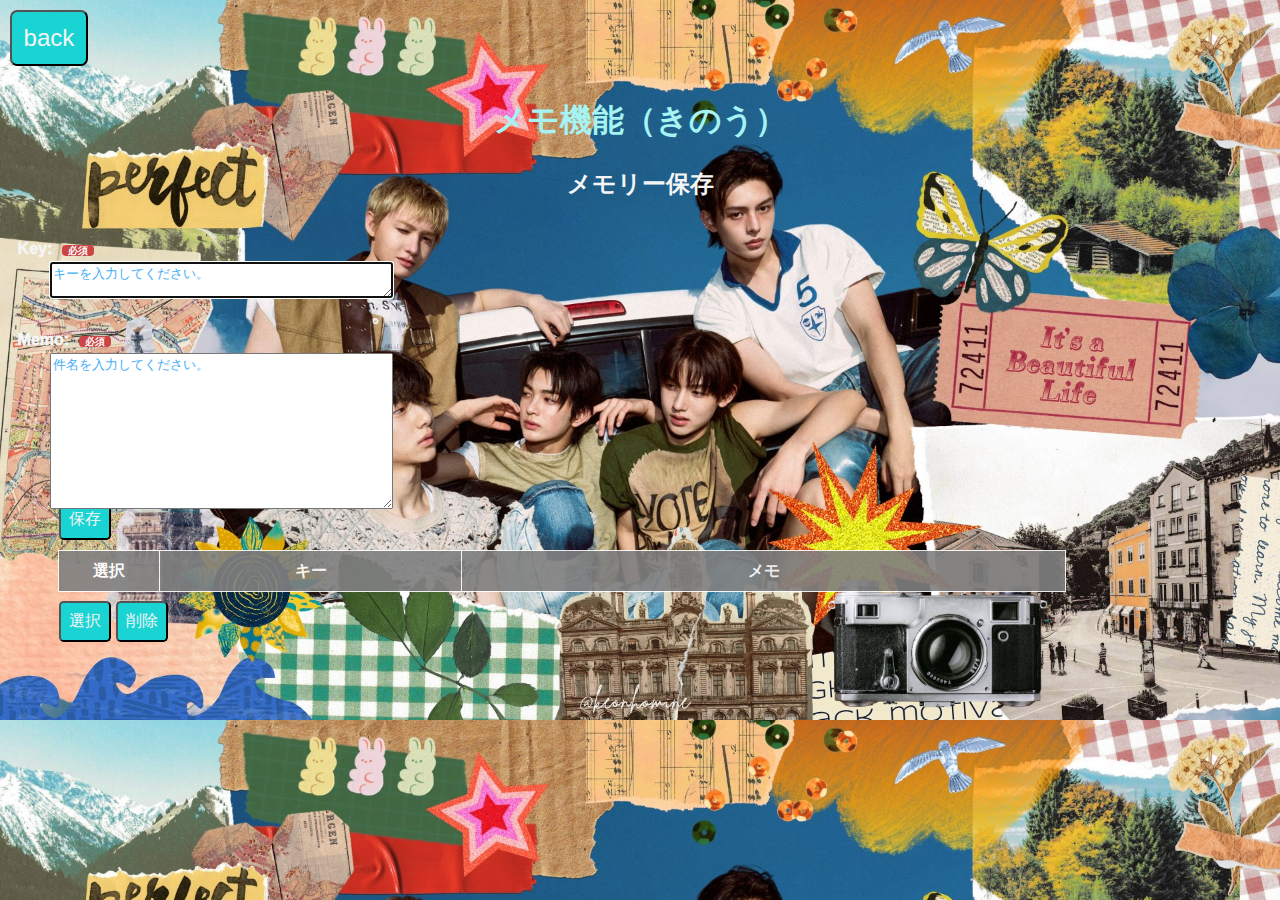
<file: 04_memo/memo.html>
<!DOCTYPE html>
<html lang="ja">

<head>
  <meta charset="UTF-8">
  <meta name="viewport" content="width=device-width, initial-scale=1.0">
  <title>メモ機能（きのう）</title>
  <link rel="icon" href="hint.ico">
  <link rel="stylesheet" href="css/memo.css">
</head>

<body>
  <div class="back">
    <button id="btn99" type="button" onclick="history.back()">back</button>
  </div>

  <header>
    <h1>メモ機能（きのう）</h1>
    <h2>メモリー保存</h2>
  </header>

  <main>
    <div class="field01">
      <label for="textKey">Key:</label>
      <textarea id="textKey" row="1" cols="40" autofocus placeholder="キーを入力してください。"></textarea>
    </div>

    <div class="field02">
      <label for="textMemo">Memo:</label>
      <textarea id="textMemo" rows="10" cols="40" placeholder="件名を入力してください。"></textarea>
    </div>

    <div class="btn-area">
      <input id="save" type="submit" class="btn" value="保存">
    </div>

    <table id="table1">
      <thead>
        <tr>
          <th class="width10">選択</th>
          <th class="width30">キー</th>
          <th class="width60">メモ</th>
        </tr>
      </thead>
      <tbody id="list">
      </tbody>
    </table>

    <div class="btn-area">
      <input id="select" type="submit" class="btn" value="選択">
      <input id="del" type="submit" class="btn" value="削除">
    </div>
  </main>

  <script src="js/memo.js"></script>
</body>

</html>
</file>
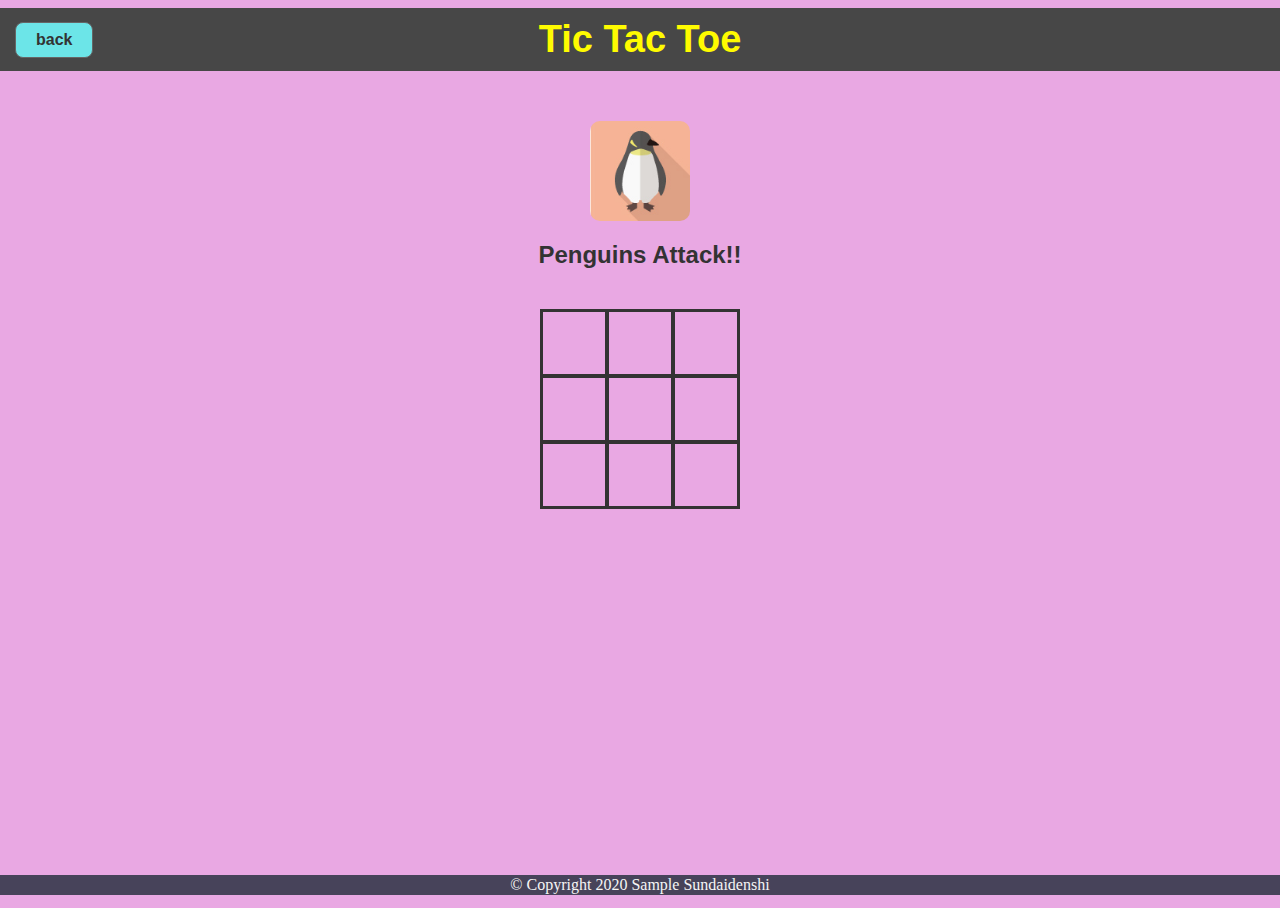
<file: 05_tic tac toe_06_sound/tic_tac_toe_fix.html>
<!DOCTYPE html>
<html lang="ja">
<head>
    <meta charset="UTF-8">
    <meta name="viewport" content="width=device-width, initial-scale=1.0">
    <title>Tic Tac Toe</title>
    <link rel="stylesheet" href="css/05_tic_tac_toe.css">
</head>
<body>
    <div class="wrapper">
        <header>
            <button id="back-btn">back</button>
            Tic Tac Toe
        </header>

        <div class="game-container">
            <div class="message-container">
                <!-- Image is now ABOVE the text -->
                <div id="current-player-img">
                    <img id="player-icon" src="img/penguins.jpg" alt="Current Player">
                </div>
                <!-- Text is now BELOW the image -->
                <div id="msgtext"></div>
            </div>
        </div>

        <div class="squares-container">
            <div class="squares-box">
                <div class="square" id="a_1"></div>
                <div class="square" id="a_2"></div>
                <div class="square" id="a_3"></div>
                <div class="square" id="b_1"></div>
                <div class="square" id="b_2"></div>
                <div class="square" id="b_3"></div>
                <div class="square" id="c_1"></div>
                <div class="square" id="c_2"></div>
                <div class="square" id="c_3"></div>
            </div>
        </div>

        <!-- New Game Button -->
        <div id="newgame-btn" class="js-hidden">
            <button id="btn90">New Game</button>
        </div>
    </div>

    <footer>
        <p>© Copyright 2020 Sample Sundaidenshi</p>
    </footer>

    <script src="https://code.jquery.com/jquery-3.6.0.min.js"></script>
    <script src="js/snowfall.jquery.min.js"></script>
    <script src="js/tic_tac_toe.js"></script>
</body>
</html>
</file>
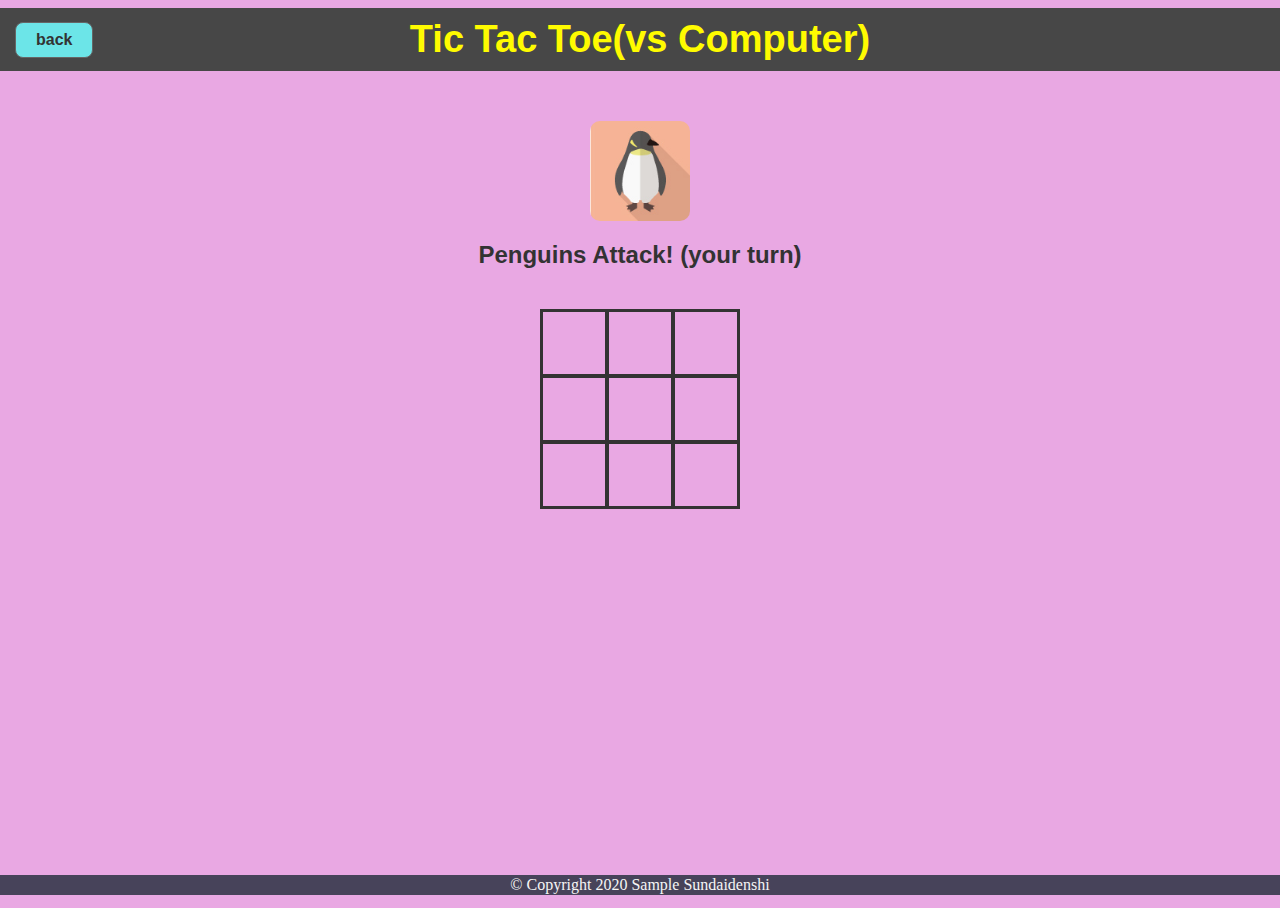
<file: 06_tic tac toe vs computer/tic_tac_toe_vs computer.html>
<!DOCTYPE html>
<html lang="ja">
<head>
    <meta charset="UTF-8">
    <meta name="viewport" content="width=device-width, initial-scale=1.0">
    <title>Tic Tac Toe</title>
    <link rel="stylesheet" href="css/05_tic_tac_toe.css">
</head>
<body>
    <div class="wrapper">
        <header>
            <button id="back-btn">back</button>
            Tic Tac Toe(vs Computer)
        </header>

        <div class="game-container">
            <div class="message-container">
                <!-- Image is now ABOVE the text -->
                <div id="current-player-img">
                    <img id="player-icon" src="img/penguins.jpg" alt="Current Player">
                </div>
                <!-- Text is now BELOW the image -->
                <div id="msgtext"></div>
            </div>
        </div>

        <div class="squares-container">
            <div class="squares-box" id="squaresBox">
                <div class="square js-clickable" id="a_1"></div>
                <div class="square js-clickable" id="a_2"></div>
                <div class="square js-clickable" id="a_3"></div>
                <div class="square js-clickable" id="b_1"></div>
                <div class="square js-clickable" id="b_2"></div>
                <div class="square js-clickable" id="b_3"></div>
                <div class="square js-clickable" id="c_1"></div>
                <div class="square js-clickable" id="c_2"></div>
                <div class="square js-clickable" id="c_3"></div>
            </div>
        </div>

        <!-- New Game Button -->
        <div id="newgame-btn" class="js-hidden">
            <button id="btn90">New Game</button>
        </div>
    </div>

    <footer>
        <p>© Copyright 2020 Sample Sundaidenshi</p>
    </footer>

    <script src="https://code.jquery.com/jquery-3.6.0.min.js"></script>
    <script src="js/snowfall.jquery.min.js"></script>
    <script src="js/tic_tac_toe.js"></script>
</body>
</html>
</file>
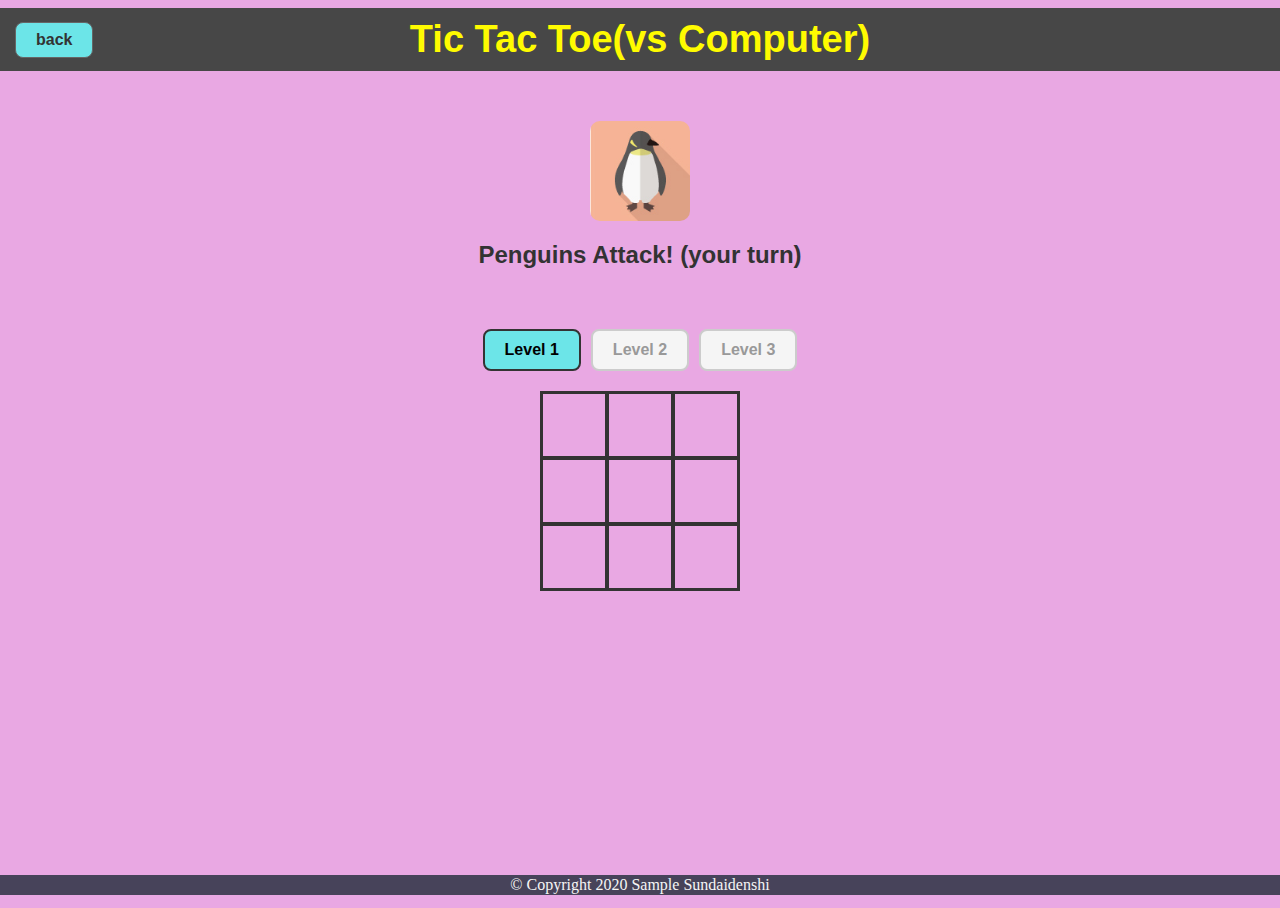
<file: 07_tic tac toe vs computer level/tic_tac_toe_vs computer.html>
<!DOCTYPE html>
<html lang="ja">
<head>
    <meta charset="UTF-8">
    <meta name="viewport" content="width=device-width, initial-scale=1.0">
    <title>Tic Tac Toe</title>
    <link rel="stylesheet" href="css/05_tic_tac_toe.css">
</head>
<body>
    <div class="wrapper">
        <header>
            <button id="back-btn" onclick="window.location.href='../index.html'">back</button>
            Tic Tac Toe(vs Computer)
        </header>

        <div class="game-container">
            <div class="message-container">
                <!-- Image is now ABOVE the text -->
                <div id="current-player-img">
                    <img id="player-icon" src="img/penguins.jpg" alt="Current Player">
                </div>
                <!-- Text is now BELOW the image -->
                <div id="msgtext"></div>
            </div>
        </div>

        <!-- Level Selection Box -->
        <div class="level-container" id="levelBox">
            <div class="level" id="level_1">Level 1</div>
            <div class="level" id="level_2">Level 2</div>
            <div class="level" id="level_3">Level 3</div>
        </div>

        <div class="squares-container">
            <div class="squares-box" id="squaresBox">
                <div class="square" id="a_1"></div>
                <div class="square" id="a_2"></div>
                <div class="square" id="a_3"></div>
                <div class="square" id="b_1"></div>
                <div class="square" id="b_2"></div>
                <div class="square" id="b_3"></div>
                <div class="square" id="c_1"></div>
                <div class="square" id="c_2"></div>
                <div class="square" id="c_3"></div>
            </div>
        </div>

        <!-- New Game Button -->
        <div id="newgame-btn" class="js-hidden">
            <button id="btn90">New Game</button>
        </div>
    </div>

    <footer>
        <p>© Copyright 2020 Sample Sundaidenshi</p>
    </footer>

    <script src="https://code.jquery.com/jquery-3.6.0.min.js"></script>
    <script src="js/snowfall.jquery.min.js"></script>
    <script src="js/tic_tac_toe.js"></script>
</body>
</html>
</file>
<file: 04_memo/css/memo.css>
@charset "utf-8";

html {
  font-size: 62.5%;
}

body {
  line-height: 1.5;
  font-size: 1.6rem;
  font-family: "Helvetica Neue", Arial, "Hiragino Kaku Gothic ProN",
    "Hiragino Sans", Meiryo, sans-serif;
  text-align: center;
  background-image: url(../img/backimg.JPG);
  background-size: cover;
  background-color: rgba(233, 168, 227, 0.6);
}

header,
main,
footer,
h1,
h2,
h3,
p,
div,
table,
.field,
.btn-area,
.filler01 {
  margin: 0.5em 0em;
  padding: 0.1em;
}

/* 見出し */
h1 {
  color: rgb(165, 243, 243);
}

h2 {
  color: whitesmoke;
  font-weight: 1000;
}

/* KEY 入力エリア */
.field01 {
  position: relative;
  height: 5em;
}

/* MEMO 入力エリア */
.field02 {
  position: relative;
  height: 10em;
}

/* ラベル */
label {
  position: absolute;
  left: 0.5em;
  color: whitesmoke;
  font-weight: 1000;
}

/* 「必須」マーク */
label::after {
  margin-left: 1em;
  padding: 0 6px;
  border-radius: 4px;
  font-size: 0.6em;
  color: white;
  background-color: #c44;
  content: "必須";
}

/* テキストエリア */
textarea {
  position: absolute;
  top: 2em;
  left: 3em;
}

/* プレースホルダーカラー */
textarea::placeholder {
  color: #46aef7;
}

/* ボタン */
.btn-area {
  margin-left: 3em;
  text-align: left;
}

#save, #select, #del {
  padding: 0.5em;
  border-radius: 0.3em;
  color: whitesmoke;
  font-size: 1em;
  background: rgb(26, 212, 212);
  cursor: pointer;
}

#save:hover, #select:hover, #del:hover {
  background: rgb(20, 180, 180);
}

table {
  table-layout: fixed;
  width: 80%;
  margin-left: 3em;
  border-collapse: collapse;
  opacity: 0.9;
}

table th {
  background: grey;
}

table th, table td {
  padding: 0.5em 0;
  border: solid 0.1em #fff;
  color: white;
  text-align: center;
}

table tr {
  background: #46aef7;
}

.width10 {
  width: 10%;
}

.width30 {
  width: 30%;
}

.width60 {
  width: 60%;
}

/* backボタン */
.back {
  text-align: left;
}

#btn99 {
  padding: 0.5em;
  border-radius: 0.3em;
  color: whitesmoke;
  font-size: 1.5em;
  background: rgb(26, 212, 212);
  cursor: pointer;
}

#btn99:hover {
  background: rgb(20, 180, 180);
}
</file>
<file: 05_tic tac toe_06_sound/css/05_tic_tac_toe.css>
@charset "utf-8";

html {
    font-size: 16px;
}

*, *:before, *:after {
    box-sizing: border-box;
}

body{
    margin: 0;
    line-height: normal;
    font-family: "Helvetica Neue",
        Arial,
        "Hiragino Kaku Gothic ProN",
        "Hiragino Sans",
        Meiryo,
        sans-serif;
    background: rgb(233, 168, 227);
    overflow: hidden;
}

p{
    margin: 0;
    padding: 0;
}

header {
    position: relative;
    margin-top: 8px;
    color: rgb(255, 251, 0);
    font-size: 38px;
    font-weight: bold;
    text-align: center;
    background: rgb(71, 71, 71);
    padding: 10px 0;
}

#back-btn {
    position: absolute;
    left: 15px;
    top: 50%;
    transform: translateY(-50%);
    padding: 8px 20px;
    font-size: 16px;
    font-weight: bold;
    color: #333;
    background-color: #6CE5E8;
    border: 1px solid #666;
    border-radius: 8px;
    cursor: pointer;
    transition: all 0.2s ease;
}

#back-btn:hover {
    background-color: #5DD5D8;
    transform: translateY(-50%) translateY(-1px);
}

#back-btn:active {
    transform: translateY(-50%);
    background-color: #4DC5C8;
}

.wrapper {
    position: relative;
    max-width: 100vw;
    min-height: 100vh;
    margin: 0;
    padding: 0;
    padding-bottom: 23px;
    text-align: center;
}

.game-container {
    padding: 40px 0;
}

.squares-container {
    display: flex;
    flex-wrap: wrap;
    margin: 0 auto;
    width: 200px;
}

.squares-box {
    width: 200px;
    height: 200px;
    display: flex;
    flex-wrap: wrap;
    border: solid 1px #333;
}

.square {
    position: relative;
    width: calc(198px / 3);
    height: calc(198px / 3);
    border: solid 2px #333;
    background-color: transparent;
    cursor: pointer;
    display: flex;
    justify-content: center;
    align-items: center;
}

.message-container {
    min-height: 40px;
    font-size: 24px;
    font-weight: bold;
    color: #333;
}

/* アニメーション用のクラス */
#msgtext {
    display: inline-block;
}

/* ペンギン勝利メッセージのアニメーション（右から） */
.win-animation-right {
    animation: slideInFromRight 0.8s ease-out;
}

@keyframes slideInFromRight {
    from {
        transform: translateX(100vw);
        opacity: 0;
    }
    to {
        transform: translateX(0);
        opacity: 1;
    }
}

/* 白熊勝利メッセージのアニメーション（左から） */
.win-animation-left {
    animation: slideInFromLeft 0.8s ease-out;
}

@keyframes slideInFromLeft {
    from {
        transform: translateX(-100vw);
        opacity: 0;
    }
    to {
        transform: translateX(0);
        opacity: 1;
    }
}

/* 引き分けメッセージのアニメーション（上から） */
.draw-animation {
    animation: slideInFromTop 0.8s ease-out;
}

@keyframes slideInFromTop {
    from {
        transform: translateY(-100vh);
        opacity: 0;
    }
    to {
        transform: translateY(0);
        opacity: 1;
    }
}

.js-pen-checked {
    background-image: url(../img/penguins.jpg);
    background-size: cover;
    background-position: center;
}

.js-bear-checked {
    background-image: url(../img/whitebear.jpg);
    background-size: cover;
    background-position: center;
}

.js-unclickable {
    pointer-events: none;
}

/* Highlight styles for winning lines */
.js-pen_highLight {
    border: 3px solid #ff6b00;
    box-shadow: 0 0 10px #ff6b00;
}

.js-bear_highLight {
    border: 3px solid #00d4ff;
    box-shadow: 0 0 10px #00d4ff;
}


#newgame-btn {
    margin-top: 20px;
}

#btn90 {
    padding: 10px 25px;
    font-size: 18px;
    font-weight: bold;
    color: #333;
    background-color: #6CE5E8;
    border: 1px solid #666;  
    border-radius: 8px;
    cursor: pointer;
    transition: all 0.2s ease;
}

#btn90:hover {
    background-color: #5DD5D8;
    transform: translateY(-1px);
}

#btn90:active {
    transform: translateY(0);
    background-color: #4DC5C8;
}

/* Hidden class */
.js-hidden {
    display: none;
}

footer p {
    position: absolute;
    bottom: 5px;
    width: 100%;
    margin: 0px;
    padding: 1px;
    color: whitesmoke;
    font: 16px RaziKhani;
    text-align: center;
    background: rgba(1, 24, 31, 0.7);
}

#current-player-img {
    margin: 10px auto 20px auto;
    width: 100px;
    height: 100px;
}

#player-icon {
    width: 100%;
    height: 100%;
    object-fit: cover;
    border-radius: 10px;
}

/* 引き分け時の両方の画像表示用 */
.draw-icons {
    display: flex;
    justify-content: center;
    align-items: center;
    gap: 20px;
}

.draw-icons img {
    width: 80px;
    height: 80px;
    object-fit: cover;
    border-radius: 10px;
}
</file>
<file: 06_tic tac toe vs computer/css/05_tic_tac_toe.css>
@charset "utf-8";

html {
    font-size: 16px;
}

*, *:before, *:after {
    box-sizing: border-box;
}

body{
    margin: 0;
    line-height: normal;
    font-family: "Helvetica Neue",
        Arial,
        "Hiragino Kaku Gothic ProN",
        "Hiragino Sans",
        Meiryo,
        sans-serif;
    background: rgb(233, 168, 227);
    overflow: hidden;
}

p{
    margin: 0;
    padding: 0;
}

header {
    position: relative;
    margin-top: 8px;
    color: rgb(255, 251, 0);
    font-size: 38px;
    font-weight: bold;
    text-align: center;
    background: rgb(71, 71, 71);
    padding: 10px 0;
}

#back-btn {
    position: absolute;
    left: 15px;
    top: 50%;
    transform: translateY(-50%);
    padding: 8px 20px;
    font-size: 16px;
    font-weight: bold;
    color: #333;
    background-color: #6CE5E8;
    border: 1px solid #666;
    border-radius: 8px;
    cursor: pointer;
    transition: all 0.2s ease;
}

#back-btn:hover {
    background-color: #5DD5D8;
    transform: translateY(-50%) translateY(-1px);
}

#back-btn:active {
    transform: translateY(-50%);
    background-color: #4DC5C8;
}

.wrapper {
    position: relative;
    max-width: 100vw;
    min-height: 100vh;
    margin: 0;
    padding: 0;
    padding-bottom: 23px;
    text-align: center;
}

.game-container {
    padding: 40px 0;
}

.squares-container {
    display: flex;
    flex-wrap: wrap;
    margin: 0 auto;
    width: 200px;
}

.squares-box {
    width: 200px;
    height: 200px;
    display: flex;
    flex-wrap: wrap;
    border: solid 1px #333;
}

.square {
    position: relative;
    width: calc(198px / 3);
    height: calc(198px / 3);
    border: solid 2px #333;
    background-color: transparent;
    cursor: pointer;
    display: flex;
    justify-content: center;
    align-items: center;
}

.message-container {
    min-height: 40px;
    font-size: 24px;
    font-weight: bold;
    color: #333;
}

/* アニメーション用のクラス */
#msgtext {
    display: inline-block;
}

/* ペンギン勝利メッセージのアニメーション（右から） */
.win-animation-right {
    animation: slideInFromRight 0.8s ease-out;
}

@keyframes slideInFromRight {
    from {
        transform: translateX(100vw);
        opacity: 0;
    }
    to {
        transform: translateX(0);
        opacity: 1;
    }
}

/* 白熊勝利メッセージのアニメーション（左から） */
.win-animation-left {
    animation: slideInFromLeft 0.8s ease-out;
}

@keyframes slideInFromLeft {
    from {
        transform: translateX(-100vw);
        opacity: 0;
    }
    to {
        transform: translateX(0);
        opacity: 1;
    }
}

/* 引き分けメッセージのアニメーション（上から） */
.draw-animation {
    animation: slideInFromTop 0.8s ease-out;
}

@keyframes slideInFromTop {
    from {
        transform: translateY(-100vh);
        opacity: 0;
    }
    to {
        transform: translateY(0);
        opacity: 1;
    }
}

.js-pen-checked {
    background-image: url(../img/penguins.jpg);
    background-size: cover;
    background-position: center;
}

.js-bear-checked {
    background-image: url(../img/whitebear.jpg);
    background-size: cover;
    background-position: center;
}

.js-clickable {
    cursor: pointer;
}

.js-unclickable {
    pointer-events: none;
}

/* Highlight styles for winning lines */
.js-pen_highLight {
    border: 3px solid #ff6b00;
    box-shadow: 0 0 10px #ff6b00;
}

.js-bear_highLight {
    border: 3px solid #00d4ff;
    box-shadow: 0 0 10px #00d4ff;
}


#newgame-btn {
    margin-top: 20px;
}

#btn90 {
    padding: 10px 25px;
    font-size: 18px;
    font-weight: bold;
    color: #333;
    background-color: #6CE5E8;
    border: 1px solid #666;  
    border-radius: 8px;
    cursor: pointer;
    transition: all 0.2s ease;
}

#btn90:hover {
    background-color: #5DD5D8;
    transform: translateY(-1px);
}

#btn90:active {
    transform: translateY(0);
    background-color: #4DC5C8;
}

/* Hidden class */
.js-hidden {
    display: none;
}

footer p {
    position: absolute;
    bottom: 5px;
    width: 100%;
    margin: 0px;
    padding: 1px;
    color: whitesmoke;
    font: 16px RaziKhani;
    text-align: center;
    background: rgba(1, 24, 31, 0.7);
}

#current-player-img {
    margin: 10px auto 20px auto;
    width: 100px;
    height: 100px;
}

#player-icon {
    width: 100%;
    height: 100%;
    object-fit: cover;
    border-radius: 10px;
}

/* 引き分け時の両方の画像表示用 */
.draw-icons {
    display: flex;
    justify-content: center;
    align-items: center;
    gap: 20px;
}

.draw-icons img {
    width: 80px;
    height: 80px;
    object-fit: cover;
    border-radius: 10px;
}
</file>
<file: 07_tic tac toe vs computer level/css/05_tic_tac_toe.css>
@charset "utf-8";

html {
    font-size: 16px;
}

*, *:before, *:after {
    box-sizing: border-box;
}

body{
    margin: 0;
    line-height: normal;
    font-family: "Helvetica Neue",
        Arial,
        "Hiragino Kaku Gothic ProN",
        "Hiragino Sans",
        Meiryo,
        sans-serif;
    background: rgb(233, 168, 227);
    overflow: hidden;
}

p{
    margin: 0;
    padding: 0;
}

header {
    position: relative;
    margin-top: 8px;
    color: rgb(255, 251, 0);
    font-size: 38px;
    font-weight: bold;
    text-align: center;
    background: rgb(71, 71, 71);
    padding: 10px 0;
}

#back-btn {
    position: absolute;
    left: 15px;
    top: 50%;
    transform: translateY(-50%);
    padding: 8px 20px;
    font-size: 16px;
    font-weight: bold;
    color: #333;
    background-color: #6CE5E8;
    border: 1px solid #666;
    border-radius: 8px;
    cursor: pointer;
    transition: all 0.2s ease;
}

#back-btn:hover {
    background-color: #5DD5D8;
    transform: translateY(-50%) translateY(-1px);
}

#back-btn:active {
    transform: translateY(-50%);
    background-color: #4DC5C8;
}

.wrapper {
    position: relative;
    max-width: 100vw;
    min-height: 100vh;
    margin: 0;
    padding: 0;
    padding-bottom: 23px;
    text-align: center;
}

.game-container {
    padding: 40px 0;
}

/* Level Selection Styles */
.level-container {
    display: flex;
    justify-content: center;
    gap: 10px;
    margin: 20px auto;
}

.level {
    padding: 10px 20px;
    font-size: 16px;
    font-weight: bold;
    color: #333;
    background-color: #E0E0E0;
    border: 2px solid #999;
    border-radius: 8px;
    cursor: pointer;
    transition: all 0.2s ease;
}

.level:hover {
    background-color: #D0D0D0;
}

.level-selected {
    background-color: #6CE5E8 !important;
    border-color: #333 !important;
    color: #000 !important;
}

.level-non-selected {
    background-color: #F5F5F5 !important;
    border-color: #CCC !important;
    color: #999 !important;
}

.squares-container {
    display: flex;
    flex-wrap: wrap;
    margin: 0 auto;
    width: 200px;
}

.squares-box {
    width: 200px;
    height: 200px;
    display: flex;
    flex-wrap: wrap;
    border: solid 1px #333;
}

.square {
    position: relative;
    width: calc(198px / 3);
    height: calc(198px / 3);
    border: solid 2px #333;
    background-color: transparent;
    cursor: pointer;
    display: flex;
    justify-content: center;
    align-items: center;
}

.message-container {
    min-height: 40px;
    font-size: 24px;
    font-weight: bold;
    color: #333;
}

/* アニメーション用のクラス */
#msgtext {
    display: inline-block;
}

/* ペンギン勝利メッセージのアニメーション（右から） */
.win-animation-right {
    animation: slideInFromRight 0.8s ease-out;
}

@keyframes slideInFromRight {
    from {
        transform: translateX(100vw);
        opacity: 0;
    }
    to {
        transform: translateX(0);
        opacity: 1;
    }
}

/* 白熊勝利メッセージのアニメーション（左から） */
.win-animation-left {
    animation: slideInFromLeft 0.8s ease-out;
}

@keyframes slideInFromLeft {
    from {
        transform: translateX(-100vw);
        opacity: 0;
    }
    to {
        transform: translateX(0);
        opacity: 1;
    }
}

/* 引き分けメッセージのアニメーション（上から） */
.draw-animation {
    animation: slideInFromTop 0.8s ease-out;
}

@keyframes slideInFromTop {
    from {
        transform: translateY(-100vh);
        opacity: 0;
    }
    to {
        transform: translateY(0);
        opacity: 1;
    }
}

.js-pen-checked {
    background-image: url(../img/penguins.jpg);
    background-size: cover;
    background-position: center;
}

.js-bear-checked {
    background-image: url(../img/whitebear.jpg);
    background-size: cover;
    background-position: center;
}

.js-clickable {
    cursor: pointer;
}

.js-unclickable {
    pointer-events: none;
}

/* Highlight styles for winning lines */
.js-pen_highLight {
    border: 3px solid #ff6b00;
    box-shadow: 0 0 10px #ff6b00;
}

.js-bear_highLight {
    border: 3px solid #00d4ff;
    box-shadow: 0 0 10px #00d4ff;
}


#newgame-btn {
    margin-top: 20px;
}

#btn90 {
    padding: 10px 25px;
    font-size: 18px;
    font-weight: bold;
    color: #333;
    background-color: #6CE5E8;
    border: 1px solid #666;  
    border-radius: 8px;
    cursor: pointer;
    transition: all 0.2s ease;
}

#btn90:hover {
    background-color: #5DD5D8;
    transform: translateY(-1px);
}

#btn90:active {
    transform: translateY(0);
    background-color: #4DC5C8;
}

/* Hidden class */
.js-hidden {
    display: none;
}

footer p {
    position: absolute;
    bottom: 5px;
    width: 100%;
    margin: 0px;
    padding: 1px;
    color: whitesmoke;
    font: 16px RaziKhani;
    text-align: center;
    background: rgba(1, 24, 31, 0.7);
}

#current-player-img {
    margin: 10px auto 20px auto;
    width: 100px;
    height: 100px;
}

#player-icon {
    width: 100%;
    height: 100%;
    object-fit: cover;
    border-radius: 10px;
}

/* 引き分け時の両方の画像表示用 */
.draw-icons {
    display: flex;
    justify-content: center;
    align-items: center;
    gap: 20px;
}

.draw-icons img {
    width: 80px;
    height: 80px;
    object-fit: cover;
    border-radius: 10px;
}
</file>
